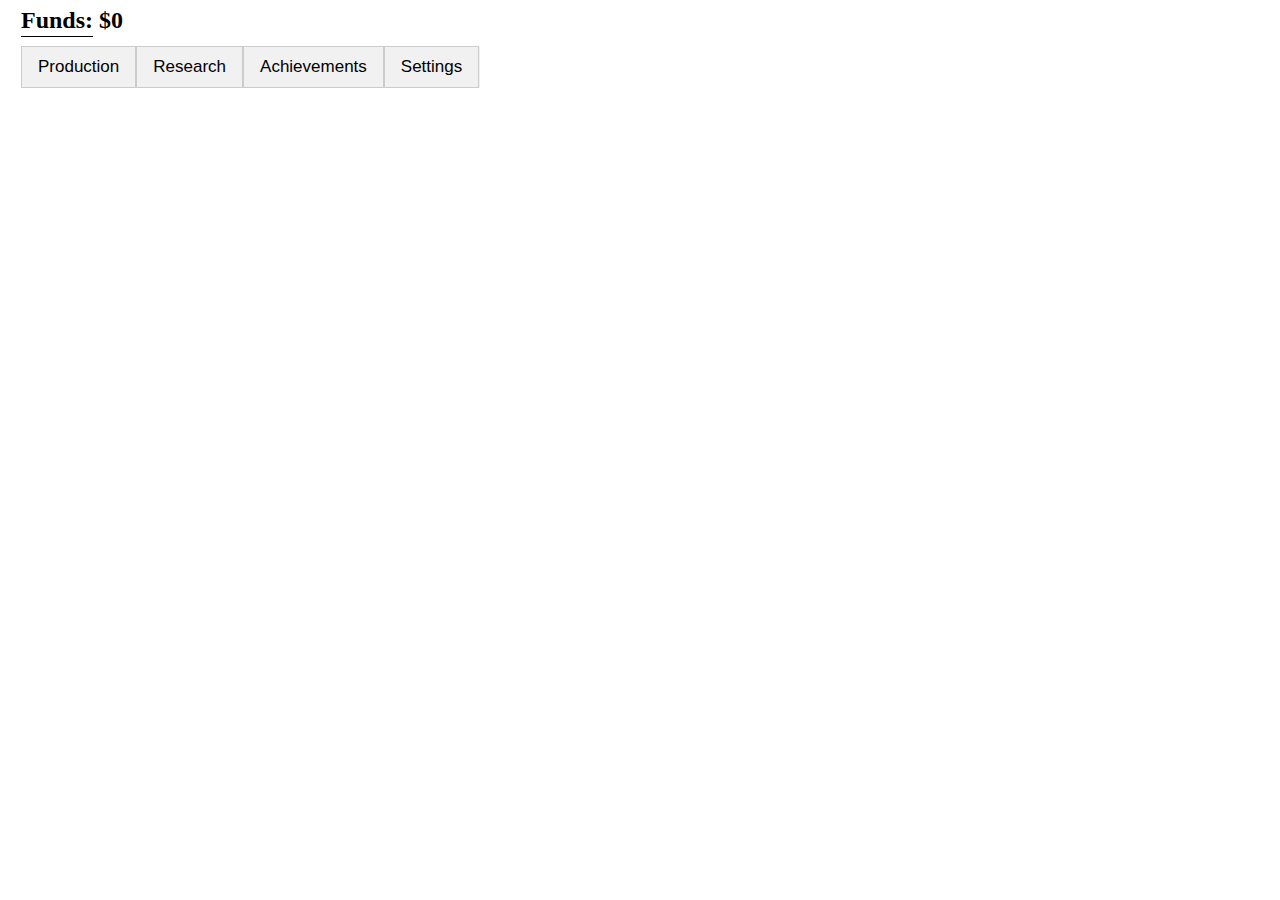
<file: index.html>
<!DOCTYPE html>
<html>
<head>
    <meta charset="utf-8">
    <meta name="viewport" content="width=device-width">
    <title>EZT Project</title>
    <link href="style.css" rel="stylesheet" type="text/css" />
</head>
<!-- Global site tag (gtag.js) - Google Analytics -->
<script async src="https://www.googletagmanager.com/gtag/js?id=G-9EXPY6ET53"></script>
<script>
    window.dataLayer = window.dataLayer || [];
    function gtag() { dataLayer.push(arguments); }
    gtag('js', new Date());

    gtag('config', 'G-9EXPY6ET53');
</script>
<script data-ad-client="ca-pub-8379557170069954" async
    src="https://pagead2.googlesyndication.com/pagead/js/adsbygoogle.js"></script>

<body onload='loadSave()'>
    <div class='topFunds'>
        <p>
        <h2><span class='underLine'>Funds:</span> $<span id='balance'>0</span></h2>
        <h4><span class='topFPS' id='totalIncomeCalculator' style='display: none'></span></h4>
				</p>
    </div>
    <div class='wrapper'>
        <div class="tab">
            <button class="tablinks" onclick="openTab(event, 'Production')">Production</button>
            <button class="tablinks" onclick="openTab(event, 'Research')">Research</button>
            <button class="tablinks" onclick="openTab(event, 'Achievements')">Achievements</button>
            <button class="tablinks" onclick="openTab(event, 'Settings')">Settings</button>
        </div>
        <div class='tabcontent' id='Production'>
            <div class='leftColumn' id='leftColumn'>
                <button class='button1' onclick='workIncome()'>Work</button><br><br>
                <div id='divshop' style="display: none"><button class='button1' onclick='buyShop(1)'>Shops</button> 
								<span id="shops">0</span> Cost: $<span id="shopCost">15</span></div><br>
                <div id='divbusiness' style="display: none"><button class='button1'
                onclick='buyBusiness(1)'>Businesses</button> <span id="businesses">0</span> Cost: $<span
                id="businessCost">250</span></div><br>
                <div id='divconglomerate' style="display: none"><button class='button1'
                onclick='buyConglomerate(1)'>Conglomerates</button> <span id="conglomerates">0</span> Cost: $<span id="conglomerateCost">3000</span></div><br>
                <div id='divgovernment' style="display: none"><button class='button1'
                onclick='buyGovernment(1)'>Governments</button> <span id="governments">0</span> Cost: $<span
                id="governmentCost">25000</span></div><br>
            </div>
        </div>
        <div class='tabcontent' id='Research'>
            <div id='middleColumn' class='middleColumn' style="display: none">
                <div id='divResearchAnalyze' style='display: none'><button id='researchAnalyze1' class='button1'
                        onclick='unlockResearchAnalyze()'>Analyze fund income</button><span id='researchAnalyzeCost'>
                        Cost $175</span></div><br>
                <div id='divResearchClick1' style='display: none'><button id='researchClick1' class='button1'
                        onclick='unlockResearchClickOne()'>Work +100% Production</button><span id='researchClick1Cost'>
                        Cost: $50</span></div><br>
                <div id='divResearchShop1' style="display: none"><button id='researchShop1' class='button1'
                        onclick='unlockResearchShopOne()'>Shops +25% Production</button><span id='researchShop1Cost'>
                        Cost: $100</span></div><br>
                <div id='divResearchShop2' style="display: none"><button id='researchShop2' class='button1'
                        onclick='unlockResearchShopTwo()'>Shops +100% Production</button><span id='researchShop2Cost'>
                        Cost: $750</span></div><br>
                <div id='divResearchBusiness1' style="display: none"><button id='researchBusiness1' class='button1'
                        onclick='unlockResearchBusinessOne()'>Businesses +25% Production</button><span
                        id='researchBusiness1Cost'> Cost: $1,500</span></div><br>
                <div id='divResearchBusiness2' style="display: none">
                    <button id='researchBusiness2' class='button1' onclick='unlockResearchBusinessTwo()'>Businesses
                        +100% Production</button>
                    <span id='researchBusiness2Cost'> Cost: $4,000</span>
                </div><br>
                <div id='divResearchConglomerate1' style='display: none'>
                    <button id='researchConglomerate1' class='button1'
                        onclick='unlockResearchConglomerateOne()'>Conglomerates +25%
                        Production</button>
                    <span id='researchConglomerate1Cost'> Cost: $15,000</span>
                </div><br>
                <div id='divResearchConglomerate2' style='display: none'>
                    <button id='researchConglomerate2' class='button1'
                        onclick='unlockResearchConglomerateTwo()'>Conglomerates +100%
                        Production</button>
                    <span id='researchConglomerate2Cost'> Cost: $45,000</span>
                </div><br>
                <div id='divResearchGovernment1' style='display: none'>
                    <button id='researchGovernment1' class='button1' onclick='unlockResearchGovernmentOne()'>Governments
                        +25%
                        Production</button>
                    <span id='researchGovernment1Cost'> Cost: $100,000</span>
                </div><br>
                <div id='divResearchGovernment2' style='display: none'>
                    <button id='researchGovernment2' class='button1' onclick='unlockResearchGovernmentTwo()'>Governments
                        +100%
                        Production</button>
                    <span id='researchGovernment2Cost'> Cost: $400,000</span>
                </div><br>
                <div id='divResearchTotal1' style='display: none'>
                    <button id='researchTotal1' class='button1' onclick='unlockResearchTotalOne()'>All Production
                        Doubled</button>
                    <span id='researchTotal1Cost'> Cost: $1,000,000</span>
                </div>
							</p>
            </div>
        </div>
				<div class='tabcontent' id='Achievements'>
					Soon to come. 
					</div>
				<div class='tabcontent' id='Settings'>
					<button class='button1' onclick='save()'>Save</button><br><br>
          <button style='margin-top: -3%'class='button1' id='resetButton' ()'>Reset</button>
          <!-- 
         DEV BUTTON
        <button onclick='(addBalance(100000))'>+100,000</button><br>
				-->
                <div id="resetModal" class="resetModal">
                    <div class="resetModalContent">
                        <span class="close">&times;</span>
                        <p>
                            Are you sure?
                        <p><button id='reset' class='resetModalButtons' onclick="reset()">Reset</button>
                            <button id='cancel' class='resetModalButtons' onclick="cancel()">Cancel</button>
                        </p>
                        </p>
                    </div>
                </div>
								</div>


        <script src="script.js"></script>
</body>

</html>
</file>
<file: style.css>
.wrapper {
  float: left;
  width: 950px;
}
.topFunds {
	margin-left: 13px;
	margin-top: -1%;
}
.topFPS {
	margin-top: -1%;
}
.leftColumn {
  float: left;
  width: 285px;
  line-height: 40%;
  padding-left: 1px;
}
.middleColumn {
  float: left;
  width: 285px;
  line-height: 40%;
  padding-left: 1px;
}
.underLine {
  border-bottom: 1px solid black;
  padding-bottom: 3px;
}
.resetModal {
  display: none; /* Hidden by default */
  position: fixed; /* Stay in place */
  z-index: 1; /* Sit on top */
  left: 0;
  top: 0;
  width: 100%; /* Full width */
  height: 100%; /* Full height */
  overflow: auto; /* Enable scroll if needed */
  background-color: rgb(0, 0, 0); /* Fallback color */
  background-color: rgba(0, 0, 0, 0.4); /* Black w/ opacity */
}
.resetModalContent {
  background-color: #fefefe;
  margin: 15% auto; /* 15% from the top and centered */
  padding: 20px;
  border: 1px solid #888;
  width: 200px; /* Could be more or less, depending on screen size */
  height: 65px;
  text-align: center;
}
.close {
  color: #aaa;
  float: right;
  font-size: 28px;
  font-weight: bold;
  margin-top: -8%; /* for relative positioning */
  margin-right: -5%;
}
.close:focus {
  color: black;
  text-decoration: none;
  cursor: pointer;
}
.resetModalButtons {
  margin-top: -6%;
  height: 10%;
  width: 70px;
  display: inline-block;
  border: 1px solid #1a1a1a;
  background: #666666;

  background: -webkit-gradient(
    linear,
    left top,
    left bottom,
    from(#ffffff),
    to(#cccccc)
  );
  background: -webkit-linear-gradient(top, #ffffff, #888888);
  background: -moz-linear-gradient(top, #ffffff, #888888);
  background: -ms-linear-gradient(top, #ffffff, #888888);
  background: -o-linear-gradient(top, #ffffff, #888888);
  background-image: -ms-linear-gradient(top, #ffffff 0%, #888888 100%);

  padding: 2px 4px;
  -webkit-border-radius: 2px;
  -moz-border-radius: 2px;
  border-radius: 2px;
  -webkit-box-shadow: rgba(255, 255, 255, 0.4) 0 0px 0,
    inset rgba(255, 255, 255, 0.4) 0 1px 0;
  -moz-box-shadow: rgba(255, 255, 255, 0.4) 0 0px 0,
    inset rgba(255, 255, 255, 0.4) 0 1px 0;
  box-shadow: rgba(255, 255, 255, 0.4) 0 0px 0,
    inset rgba(255, 255, 255, 0.4) 0 1px 0;
  text-shadow: #cccccc 0 1px 0;
  color: #000000;
  font-size: 11px;
  font-family: helvetica, serif;
  text-decoration: none;
  vertical-align: middle;
  outline: none;
}
.resetModalButtons:hover {
  border: 1px solid #898989;
  text-shadow: #d4d4d4 0 1px 0;
  background: #616161;

  background: -webkit-gradient(
    linear,
    left top,
    left bottom,
    from(#f7f7f7),
    to(#888888)
  );
  background: -webkit-linear-gradient(top, #f7f7f7, #888888);
  background: -moz-linear-gradient(top, #f7f7f7, #888888);
  background: -ms-linear-gradient(top, #f7f7f7, #888888);
  background: -o-linear-gradient(top, #f7f7f7, #888888);
  background-image: -ms-linear-gradient(top, #f7f7f7 0%, #888888 100%);

  color: #000000;
}
.resetModalButtons:active {
  text-shadow: #bfbfbf 0 1px 0;
  border: 1px solid #2e2e2e;

  background: #d9d9d9;
  background: -webkit-gradient(
    linear,
    left top,
    left bottom,
    from(#595959),
    to(#616161)
  );
  background: -webkit-linear-gradient(top, #595959, #d9d9d9);
  background: -moz-linear-gradient(top, #595959, #d9d9d9);
  background: -ms-linear-gradient(top, #595959, #d9d9d9);
  background: -o-linear-gradient(top, #595959, #d9d9d9);
  background-image: -ms-linear-gradient(top, #595959 0%, #d9d9d9 100%);

  color: #444444;
}
.resetModalButtons:disabled {
  opacity: 0.6;
  border: 1px solid #ffffff;
}
.button1 {
  border: 1px solid #1a1a1a;
  background: #666666;

  background: -webkit-gradient(
    linear,
    left top,
    left bottom,
    from(#ffffff),
    to(#cccccc)
  );
  background: -webkit-linear-gradient(top, #ffffff, #888888);
  background: -moz-linear-gradient(top, #ffffff, #888888);
  background: -ms-linear-gradient(top, #ffffff, #888888);
  background: -o-linear-gradient(top, #ffffff, #888888);
  background-image: -ms-linear-gradient(top, #ffffff 0%, #888888 100%);

  padding: 2px 4px;
  -webkit-border-radius: 2px;
  -moz-border-radius: 2px;
  border-radius: 2px;
  -webkit-box-shadow: rgba(255, 255, 255, 0.4) 0 0px 0,
    inset rgba(255, 255, 255, 0.4) 0 1px 0;
  -moz-box-shadow: rgba(255, 255, 255, 0.4) 0 0px 0,
    inset rgba(255, 255, 255, 0.4) 0 1px 0;
  box-shadow: rgba(255, 255, 255, 0.4) 0 0px 0,
    inset rgba(255, 255, 255, 0.4) 0 1px 0;
  text-shadow: #cccccc 0 1px 0;
  color: #000000;
  font-size: 11px;
  font-family: helvetica, serif;
  text-decoration: none;
  vertical-align: middle;
  outline: none;

}
.button1:hover {
  border: 1px solid #898989;
  text-shadow: #d4d4d4 0 1px 0;
  background: #616161;
  background: -webkit-gradient(
    linear,
    left top,
    left bottom,
    from(#f7f7f7),
    to(#888888)
  );
  background: -webkit-linear-gradient(top, #f7f7f7, #888888);
  background: -moz-linear-gradient(top, #f7f7f7, #888888);
  background: -ms-linear-gradient(top, #f7f7f7, #888888);
  background: -o-linear-gradient(top, #f7f7f7, #888888);
  background-image: -ms-linear-gradient(top, #f7f7f7 0%, #888888 100%);

  color: #000000;
}
.button1:active {
  text-shadow: #bfbfbf 0 1px 0;
  border: 1px solid #2e2e2e;

  background: #d9d9d9;
  background: -webkit-gradient(
    linear,
    left top,
    left bottom,
    from(#595959),
    to(#616161)
  );
  background: -webkit-linear-gradient(top, #595959, #d9d9d9);
  background: -moz-linear-gradient(top, #595959, #d9d9d9);
  background: -ms-linear-gradient(top, #595959, #d9d9d9);
  background: -o-linear-gradient(top, #595959, #d9d9d9);
  background-image: -ms-linear-gradient(top, #595959 0%, #d9d9d9 100%);

  color: #444444;
}
.button1:disabled {
  opacity: 0.6;
  border: 1px solid #ffffff;
}
.tab {
  overflow: hidden;
  background-color: #f1f1f1;
	margin-left: 13px;
	margin-top: -1%;
	width: 459px;
	
}
/* Style the buttons inside the tab */
.tab button {
  background-color: inherit;
  float: left;
  border: 1px solid #ccc;
  outline: none;
  cursor: pointer;
  padding: 10px 16px;
  transition: 0.3s;
  font-size: 17px;
}
/* Change background color of buttons on hover */
.tab button:hover {
  background-color: #ddd;
}
/* Create an active/current tablink class */
.tab button.active {
  background-color: #ccc;
}
/* Style the tab content */
.tabcontent {
  display: none;
  padding: 6px 12px;
  border-top: none;
}
</file>
